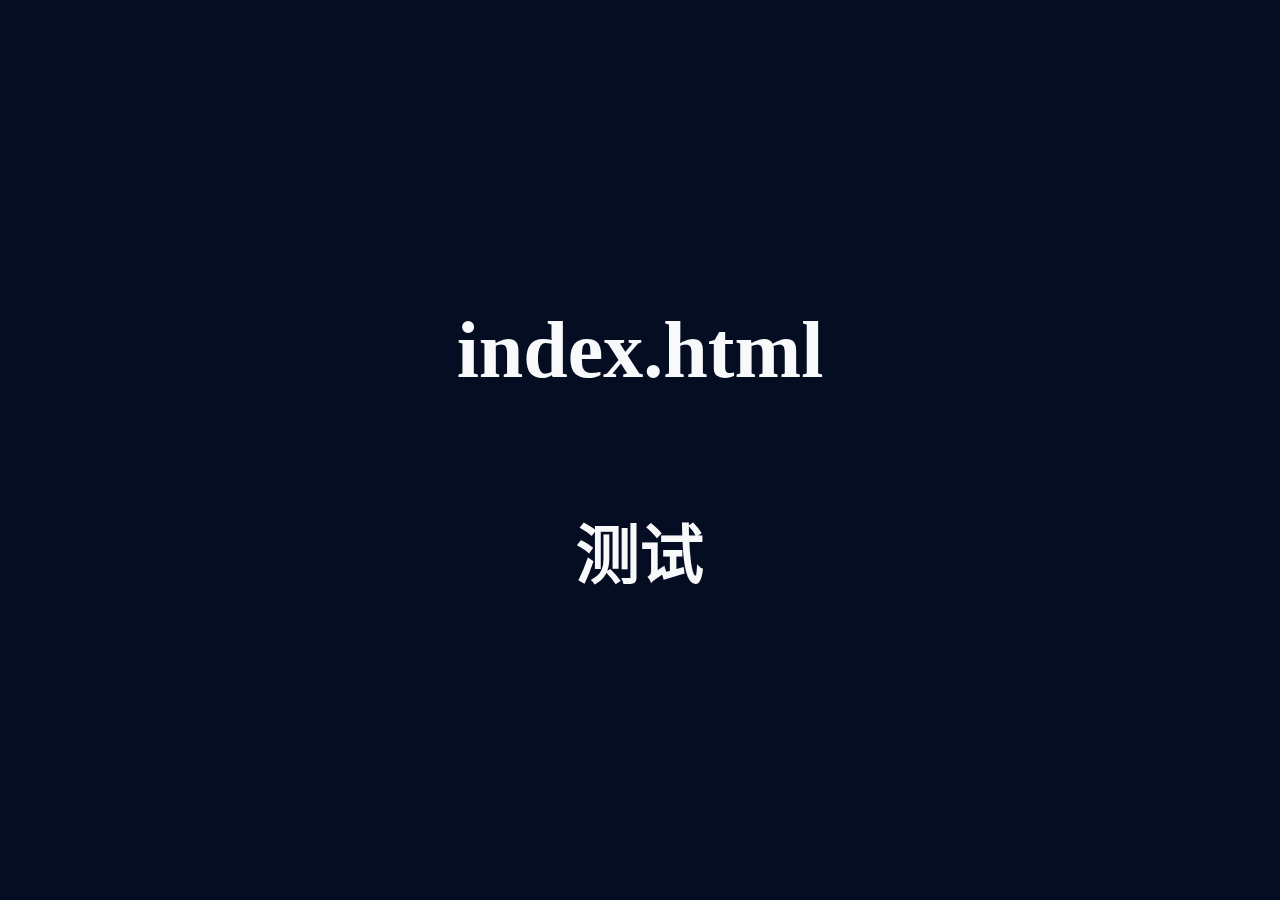
<file: index.html>
<!DOCTYPE html>
<html lang="zh-CN">
  <head>
    <meta charset="UTF-8" />
    <meta http-equiv="X-UA-Compatible" content="IE=edge" />
    <meta name="viewport" content="width=device-width, initial-scale=1.0" />
    <link rel="shortcut icon" href="img/ico.png" type="image/x-icon" />
    <title>长水校尉</title>

    <!-- 自动给css文件添加时间戳 -->
    <script type="text/javascript">
      document.write(
        "<link rel='stylesheet' href='css/master.css?v=" +
          new Date().getTime() +
          "' />"
      );
    </script>
  </head>

  <body>
    <h1>index.html</h1>
    <h2>测试</h2>
  </body>
</html>
</file>
<file: css/master.css>
*,
*::before,
*::after {
  box-sizing: border-box;
}

:root {
  --color-primary: #0d6efd;
  --color-secondary: #6c757d;
  --color-success: #198754;
  --color-info: #0dcaf0;
  --color-warning: #ffc107;
  --color-danger: #dc3545;
  --color-light: #f8f9fa;
  --color-dark: #212529;
}

body {
  display: flex;
  flex-direction: column;
  justify-content: center;
  align-items: center;
  margin: 0;
  min-height: 100vh;
  color: #f8f9fa;
  background-color: #040d21;
}

h1 {
  font-size: 5rem;
}
h2 {
  font-size: 4rem;
}
</file>
